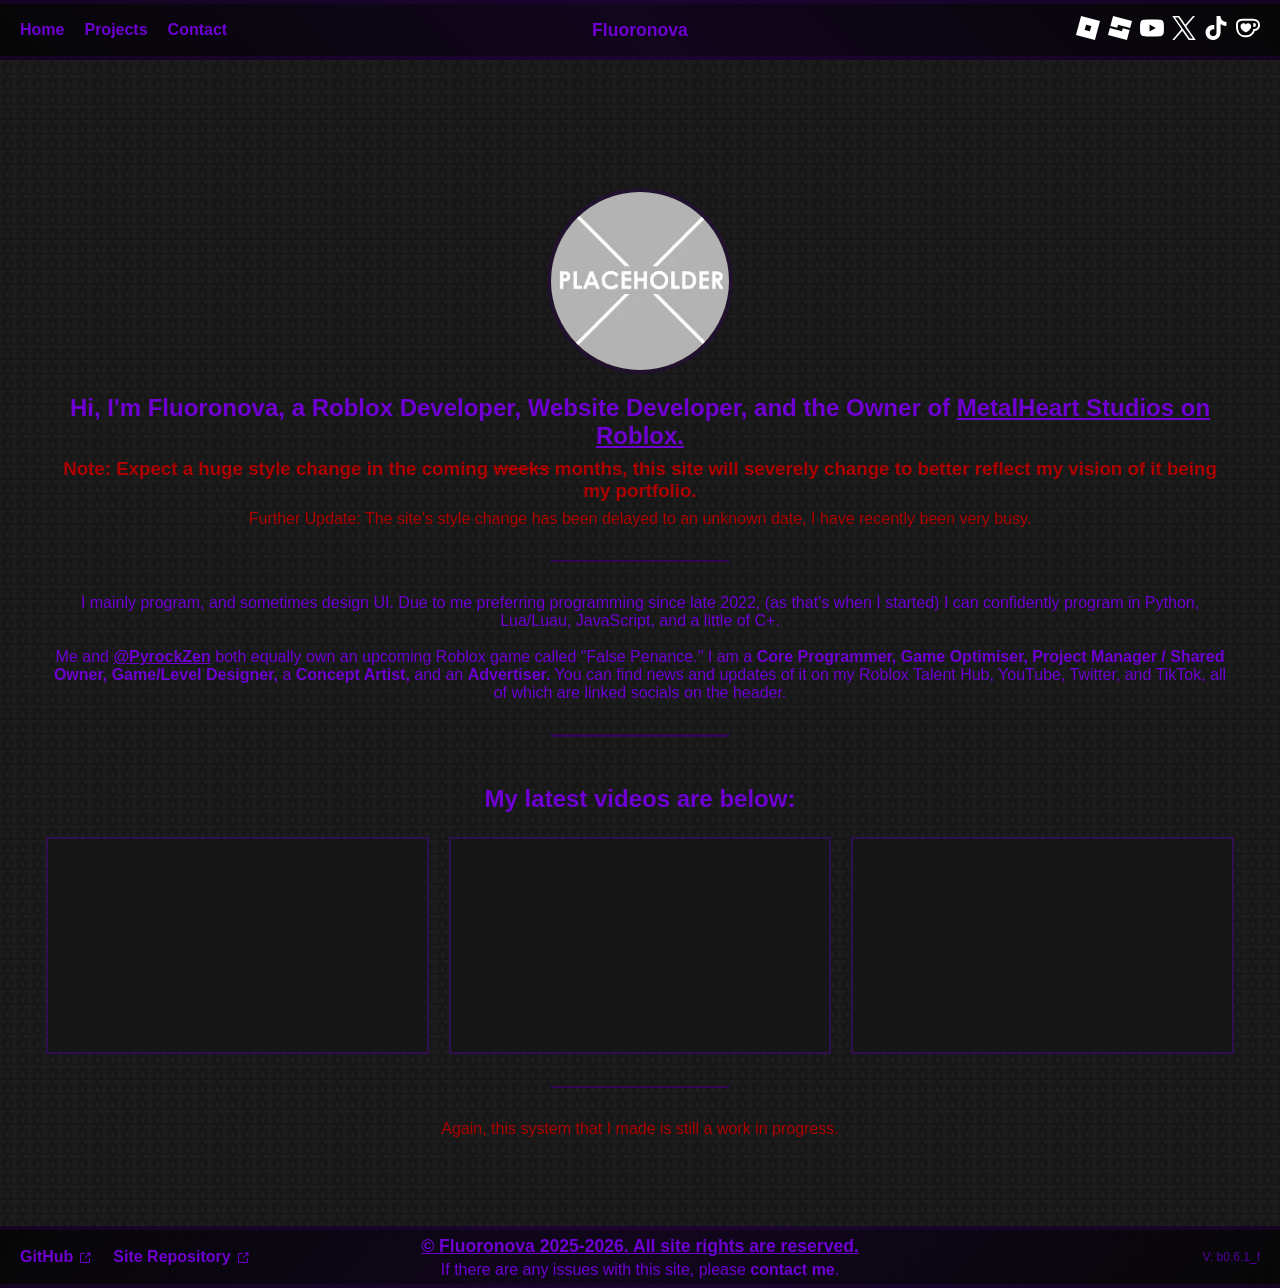
<file: index.html>
<!DOCTYPE html>
<html lang="en">
<head>
  <meta charset="UTF-8">
  <title>Home</title>
  <link rel="icon" href="/assets/images/favicon.ico" type="image/x-icon">
  <link rel="stylesheet" href="/assets/css/base.css">
  <link rel="stylesheet" href="/assets/css/home.css">
  <script src="/assets/js/base.js" defer></script>
  <script src="/assets/js/home.js" defer></script>
</head>
<body>

<div class="loading-screen">
  <h1>
    Loading<span class="dots"></span>
  </h1>
</div>


<header id="navbar"></header>

<main class="main-page">
  <div class="main-page-content">
    <img
      src="https://github.com/fluoronova.png" class="border-image" alt="Profile Picture"
      onerror="this.onerror=null; this.src='/assets/images/placeholder.webp'"
    />
    <h2>Hi, I'm Fluoronova, a Roblox Developer, Website Developer, and the Owner of <a href="https://www.roblox.com/communities/481070910/MetalHeart-Studios#!/about" target="_blank">MetalHeart Studios on Roblox.</a></h2>
    <h3 style="color: var(--warning-color);">Note: Expect a huge style change in the coming <s>weeks</s> months, this site will severely change to better reflect my vision of it being my portfolio.</h3>
    <p style="color: var(--warning-color)">Further Update: The site's style change has been delayed to an unknown date, I have recently been very busy.</p>

    <noscript style="color: var(--warning-color);"><br><i><strong>Many features of this site (such as image fallback, version display, and Youtube embeds) need JavaScript to function.</strong></i></noscript>
    <div class="page-divider"></div>
    <p>
      I mainly program, and sometimes design UI. 
      Due to me preferring programming since late 2022, (as that's when I started) I can confidently program in Python, Lua/Luau, JavaScript, and a little of C+. <br> <br>
      Me and <a href="https://www.roblox.com/users/4875997048/profile" target="_blank">@PyrockZen</a> both equally own an upcoming Roblox game called "False Penance."
      I am a <strong>Core Programmer, Game Optimiser, Project Manager / Shared Owner, Game/Level Designer,</strong> a <strong>Concept Artist,</strong> and an <strong>Advertiser.</strong>
      You can find news and updates of it on my Roblox Talent Hub, YouTube, Twitter, and TikTok, all of which are linked socials on the header.</p> <!-- (except Spotify, Spotify is there as it'll be a link to our game's OST in the future.) -->
    </p>
    <div class="page-divider"></div>
    <section class="latest-videos">
      <h2>My latest videos are below:</h2>
      <div class="video-grid" id="latestVideos"></div>
      <div class="page-divider"></div>
      <p class="video-note" style="color: var(--warning-color)">Again, this system that I made is still a work in progress.</p>
    </section>
  </div>
</main>

<footer id="footer"></footer>

</body>
</html>
</file>
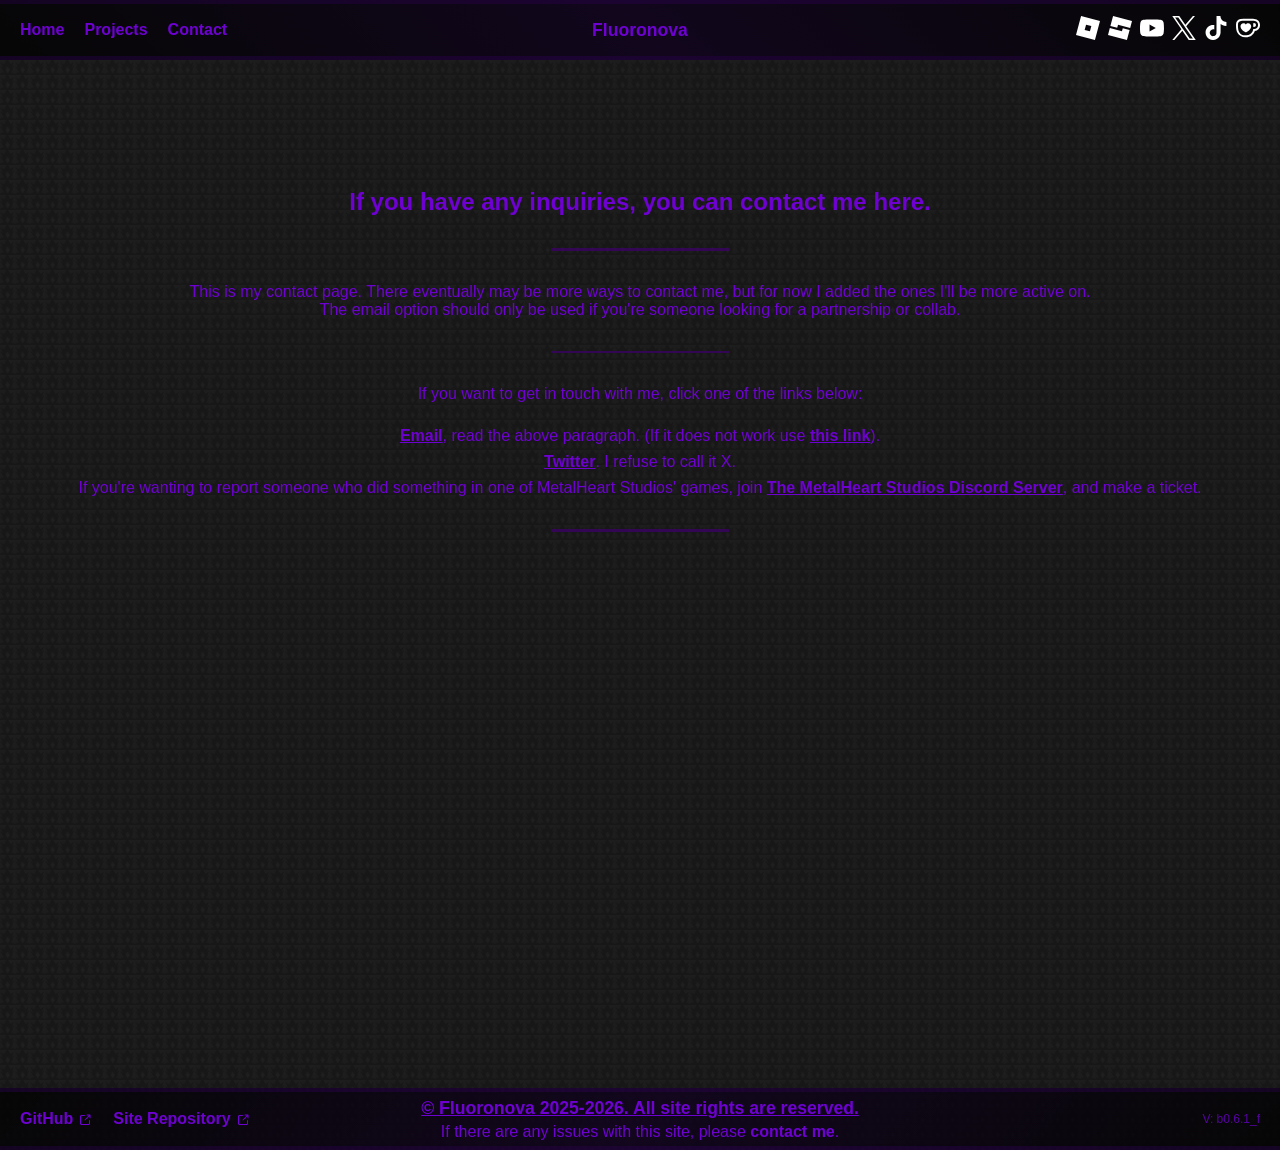
<file: contact/index.html>
<!DOCTYPE html>
<html lang="en">
<head>
  <meta charset="UTF-8">
  <title>Contact</title>
  <link rel="icon" href="/assets/images/favicon.ico" type="image/x-icon">
  <link rel="stylesheet" href="/assets/css/base.css">
  <link rel="stylesheet" href="/assets/css/contact.css">
  <script src="/assets/js/base.js" defer></script>
</head>
<body>

<div class="loading-screen">
  <h1>
    Loading<span class="dots"></span>
  </h1>
</div>

<header id="navbar"></header>

<main class="contact-page"> <!-- Will definitely be updated soon-->
  <div class="contact-card">
    <h2>If you have any inquiries, you can contact me here.</h2>
    <noscript style="color: var(--warning-color);"><br><i><strong>Many features of this site (such as image fallback, version display, and Youtube embeds) need JavaScript to function.</strong></i></noscript>
    <div class="page-divider"></div>
    <p>
      This is my contact page. There eventually may be more ways to contact me, but for now I added the ones I'll be more active on. <br>
      The email option should only be used if you're someone looking for a partnership or collab.
    </p>
    <div class="page-divider"></div>
    <p>If you want to get in touch with me, click one of the links below:</p>
    <ul class="contact-list">
      <li><a href="mailto:contact.fluoronova@gmail.com">Email</a>, read the above paragraph. (If it does not work use <a href="https://mail.google.com/mail/?view=cm&fs=1&to=contact.fluoronova@gmail.com&su=&body=" target="_blank">this link</a>).</li>
      <li><a href="https://x.com/Fluoronova" target="_blank">Twitter</a>. I refuse to call it X.</li>
      <li>If you're wanting to report someone who did something in one of MetalHeart Studios' games, join <a href="https://discord.gg/ReH4ceMWdU" target="_blank">The MetalHeart Studios Discord Server</a>, and make a ticket.</li>
    </ul>
    <div class="page-divider"></div>
  </div>
</main>

<footer id="footer"></footer>

</body>
</html>
</file>
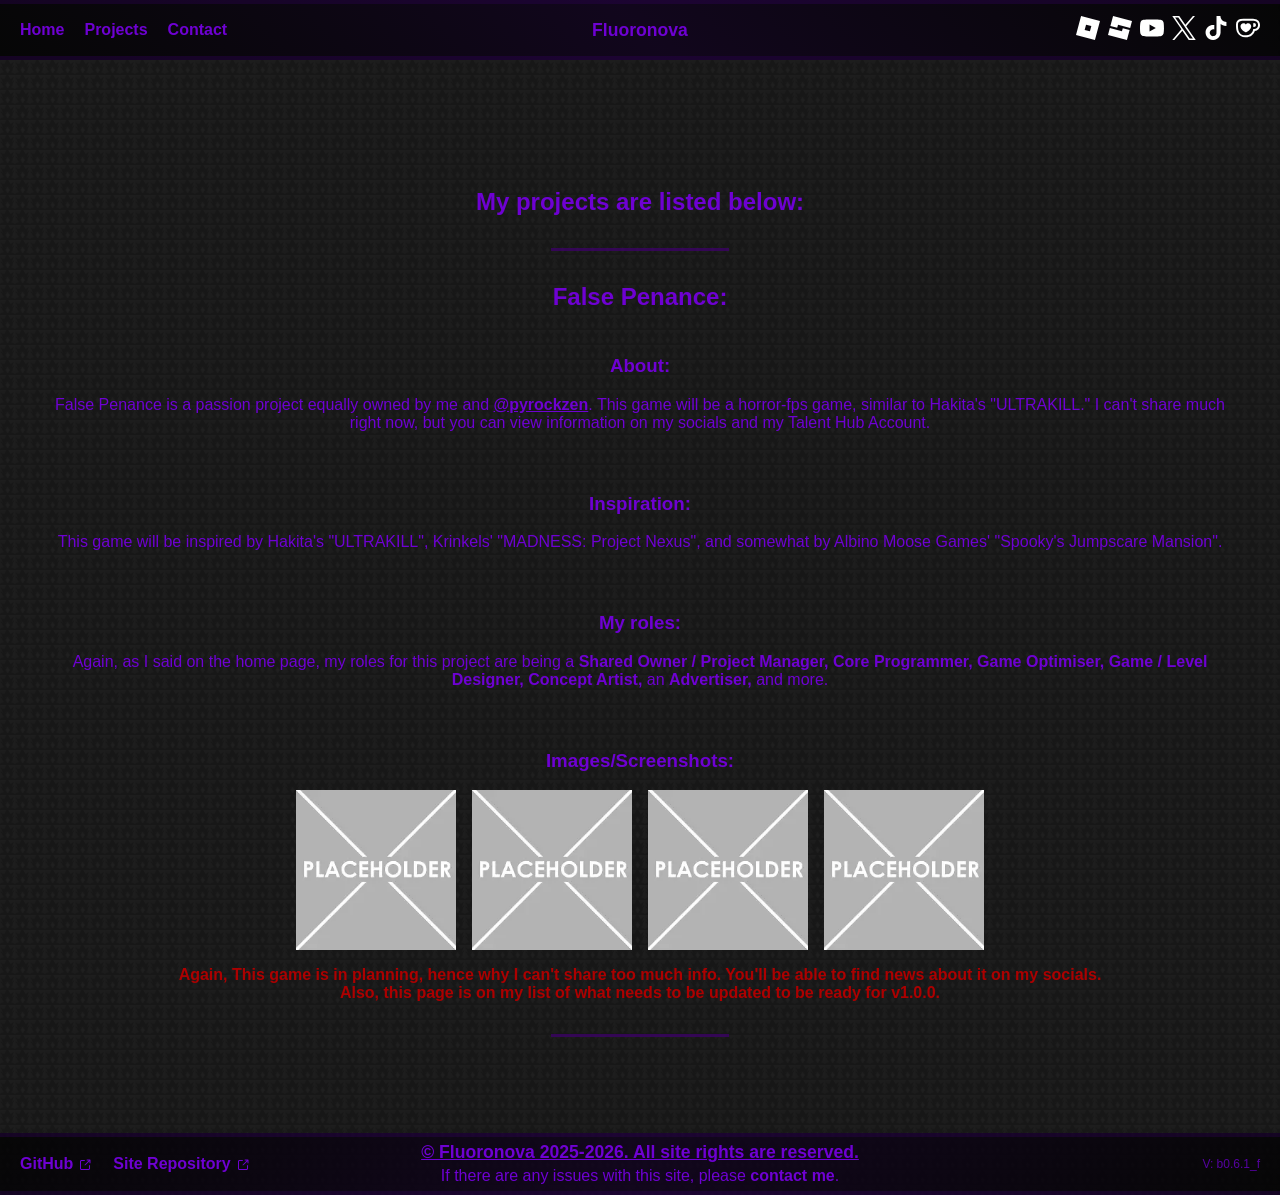
<file: projects/index.html>
<!DOCTYPE html>
<html lang="en">
<head>
  <meta charset="UTF-8">
  <title>Projects</title>
  <link rel="icon" href="/assets/images/favicon.ico" type="image/x-icon">
  <link rel="stylesheet" href="/assets/css/base.css">
  <link rel="stylesheet" href="/assets/css/projects.css">
  <script src="/assets/js/base.js" defer></script>
</head>
<body>

<div class="loading-screen">
  <h1>
    Loading<span class="dots"></span>
  </h1>
</div>

<header id="navbar"></header>

<main class="projects-page">
  <div class="projects-page-content">
    <h2>My projects are listed below:</h2>
    <noscript style="color: var(--warning-color);"><br><i><strong>Many features of this site (such as image fallback, version display, and Youtube embeds) need JavaScript to function.</strong></i></noscript>
    <div class="page-divider"></div>
    <h2>False Penance:</h2> <br>
    <h3>About:</h3>
    <p>
      False Penance is a passion project equally owned by me and <a href="https://www.roblox.com/users/4875997048/profile", target="_blank">@pyrockzen</a>.
      This game will be a horror-fps game, similar to Hakita's "ULTRAKILL." I can't share much right now, but you can view information on my socials and my Talent Hub Account. <br>
    </p><br>
    <h3>Inspiration:</h3>
    <p>
      This game will be inspired by Hakita's "ULTRAKILL", Krinkels' "MADNESS: Project Nexus", and somewhat by Albino Moose Games' "Spooky's Jumpscare Mansion".
    </p><br>
    <h3>My roles:</h3>
    <p>
      Again, as I said on the home page, my roles for this project are being a <strong>Shared Owner / Project Manager, Core Programmer, Game Optimiser, Game / Level Designer, Concept Artist,</strong> an <strong>Advertiser,</strong> and more.
    </p><br>
    
    <h3>Images/Screenshots:</h3>
    <div class="game-images">
      <img src="/assets/images/placeholder.webp" alt="placeholder" />
      <img src="/assets/images/placeholder.webp" alt="placeholder" />
      <img src="/assets/images/placeholder.webp" alt="placeholder" />
      <img src="/assets/images/placeholder.webp" alt="placeholder" />
    </div>
    <strong><p style="color: var(--warning-color);">Again, This game is in planning, hence why I can't share too much info. You'll be able to find news about it on my socials. <br> Also, this page is on my list of what needs to be updated to be ready for v1.0.0.</p></strong>
    <div class="page-divider"></div>
  </div>
</main>

<footer id="footer"></footer>

</body>
</html>
</file>
<file: assets/css/base.css>
:root { /* Why are you here */
  --text-color: #6e01d2;
  --warning-color: #AC0000;
}

html, body {
  height: 100%;
  margin: 0;
}

@keyframes drift {
  from {
    background-position: 0 0;
  }
  to {
    background-position: 1000px 1000px;
  }
}

body {
  background-color: #000;
  background-image: url('/assets/images/BackgroundLol.webp');
  background-repeat: repeat;
  background-size: auto 15px;
  animation: drift 20s linear infinite;
  color: var(--text-color);
  font-family: Arial, Helvetica, sans-serif;
}

header {
  position: sticky;
  top: 0;
  left: 0;
  width: 100%;
  background: linear-gradient(-135deg, rgba(0,0,0, 0.75), rgba(15, 0, 30, 0.75), rgba(0,0,0, 0.75));
  border: 0.25rem solid rgba(55, 0, 100, 0.3);
  border-left: none;
  border-right: none;
  backdrop-filter: blur(2px);
  display: flex;
  align-items: center;
  padding: 0.75rem 1.25rem;
  box-sizing: border-box;
  z-index: 1001;
}

header nav {
  display: flex;
  gap: 20px;
  flex: 1;
  padding-right: 0.5rem;
}

header nav a {
  color: var(--text-color);
  text-decoration: none;
  font-weight: bold;
  transition: opacity 0.25s ease, filter 0.25s ease;
}

header nav a:hover {
  opacity: 0.75;
  filter: brightness(0.25);
}

.social {
  display: flex;
  gap: 0.5rem;
  flex-wrap: wrap;
  justify-content: flex-end;
  align-items: center;
  flex: 1;
  padding-left: 0.5rem;
}

.social img {
  width: 1.5rem;
  height: 1.5rem;
  transition: transform .25s, filter .25s
}

.social img:hover {
  transform: scale(1.1);
  filter: brightness(0.98);
}

footer {
  top: 0;
  left: 0;
  width: 100%;
  background: linear-gradient(135deg, rgba(0,0,0, 0.75), rgba(15, 0, 30, 0.75), rgba(0,0,0, 0.75));
  border: 0.25rem solid rgba(55, 0, 100, 0.3);
  border-left: none;
  border-right: none;
  display: flex;
  align-items: center;
  padding: 0.25rem 1.25rem;
  box-sizing: border-box;
  z-index: 999;
}

footer .site-title h1 {
  padding: 0;
  margin: 0;
}

footer .site-title p {
  padding: 0;
  margin: 0;
}

footer nav {
  display: flex;
  gap: 20px;
  flex: 1;
  padding-right: 0.5rem;
}

footer a {
  color: var(--text-color);
  text-decoration: none;
  font-weight: bold;
  transition: opacity 0.25s ease, filter 0.25s ease;
}

footer a:hover {
  opacity: 0.75;
  filter: brightness(0.25);
}

footer a .external-site-icon {
    display: inline-block;
    width: 1em;
    height: 1em;
    margin-left: 0.25em;
    vertical-align: middle;
    background: currentColor;
    -webkit-mask: url("/assets/images/icons/externalLink.svg") center / contain no-repeat;
    mask: url("/assets/images/icons/externalLink.svg") center / contain no-repeat;
}

.site-title h1 {
  font-size: 1.1rem;
  font-weight: bold;
  color: var(--text-color);
  margin: 0;
  padding: 0;
  white-space: nowrap;
}

.border-image{
  border: 0.25rem solid rgba(55, 0, 100, 0.3);
  margin: 2rem auto;
  backdrop-filter: blur(2px);
  width: 15%;
  border-radius: 100%;
}

.site-title {
  display: flex;
  flex-direction: column;
  align-items: center;
  justify-content: center;
  gap: 0.25rem;
  flex-shrink: 0;
}

.site-title h1 {
  font-size: 1.1rem;
  font-weight: bold;
  color: var(--text-color);
  margin: 0;
  padding: 0;
  white-space: nowrap;
}

.version-label {
  display: block;
  text-align: center;
  font-size: 0.75rem;
  color: var(--text-color);
  opacity: 0.75;
  padding: 0;
  margin: 0;
}

.commit-label {
  display: block;
  text-align: center;
  font-size: 0.75rem;
  color: var(--text-color);
  opacity: 0.75;
  padding: 0;
  margin: 0;
}

.page-divider{
  background-color: rgba(60, 0, 105, 0.75); 
  width: 15%; 
  height: 2.5px; 
  margin: 2rem auto
}

.loading-screen {
  position: fixed;
  z-index: 1000;
  width: 100%;
  height: 100vh;
  background: linear-gradient(135deg, rgb(0,0,0), rgb(21, 0, 34));
  display: flex;
  align-items: center;
  justify-content: center;
  opacity: 1;
  transition: opacity ease 0.5s;
}



.dots::after {
  content: "";
  animation: dots 1s steps(3, end) infinite;
}

@keyframes dots {
  0%   { content: ""; }
  33%  { content: "."; }
  66%  { content: ".."; }
  100% { content: "..."; }
}
</file>
<file: assets/css/home.css>
.main-page {
  min-height: 100vh;
  display: flex;
  align-items: flex-start;
  justify-content: center;
  padding: 6rem 1rem 2rem;
}

.main-page-content {
  max-width: 1200px;
  width: 100%;
  padding: 2rem;
  text-align: center;
}

.main-page-content h2 {
  margin: 0 0 0.5rem;
}

.main-page-content h3 {
  margin: 0 0 0.5rem;
}

.main-page-content img {
  margin: 0 0 1rem;
}

.main-page-content p {
  margin: 0 0 1.5rem;
}

.main-page-content a {
  color: var(--text-color);
  text-decoration: underline;
  font-weight: bold;
  transition: opacity 0.3s ease, filter 0.3s ease;
}

.main-page-content a:hover {
  opacity: 0.75;
  filter: brightness(0.25);
}

.latest-videos {
  margin-top: 3rem;
}

.latest-videos h2 {
  margin-bottom: 1.5rem;
}

.video-grid {
  display: grid;
  grid-template-columns: repeat(auto-fit, minmax(320px, 1fr));
  gap: 1.5rem;
  width: 100%;
  max-width: 1500px;
  margin: 0 auto;
  justify-items: center;
}

.video-card {
  width: 100%;
  max-width: 420px;
  background: rgba(20, 20, 20, 0.6);
  border: 2px solid rgba(120, 0, 255, 0.25);
  overflow: hidden;
  backdrop-filter: blur(6px);
}

.video-card iframe {
  width: 100%;
  aspect-ratio: 16 / 9;
  border: none;
  display: block;
}
</file>
<file: assets/css/contact.css>
.contact-page {
  min-height: 100vh;
  display: flex;
  align-items: flex-start;
  justify-content: center;
  padding: 6rem 1rem 2rem;
}

.contact-card {
  max-width: 1200px;
  width: 100%;
  /* background-color: rgba(60, 0, 105, 0.3); */
  /* backdrop-filter: blur(2px); */
  /* border: 0.25rem solid rgba(55 0, 100, 0.3); */
  padding: 2rem;
  /* border-radius: 15px; */
  text-align: center;
}

.contact-card h2 {
  margin: 0 0 0.5rem;
}

.contact-card p {
  margin: 0 0 1.5rem;
}

.contact-list {
  list-style: none;
  padding: 0;
  margin: 0;
}

.contact-list li {
  margin: 0.5rem 0;
}

.contact-list a {
  color: var(--text-color);
  text-decoration: underline;
  font-weight: bold;
  transition: opacity 0.3s ease, filter 0.3s ease;
}

.contact-list a:hover {
  opacity: 0.75;
  filter: brightness(0.25);
}
</file>
<file: assets/css/projects.css>
.projects-page {
  min-height: 100vh;
  display: flex;
  align-items: flex-start;
  justify-content: center;
  padding: 6rem 1rem 2rem;
}

.projects-page-content {
  max-width: 1200px;
  width: 100%;
  padding: 2rem;
  text-align: center;
}

.projects-page-content h2 {
  margin: 0 0 0.5rem;
}

.projects-page-content img {
  margin: 0 0 1rem;
}

.projects-page-content p {
  margin: 0 0 1.5rem;
}

.projects-page-content a {
    color: var(--text-color);
  text-decoration: underline;
  font-weight: bold;
  transition: opacity 0.3s ease, filter 0.3s ease;
}

.projects-page-content a:hover {
  opacity: 0.75;
  filter: brightness(0.25);
}

.game-images {
  display: flex;
  flex-wrap: wrap;
  gap: 1rem;
  justify-content: center;
}

.game-images img {
  width: 160px;
  height: auto;
  transition: transform 0.25s ease;
}

.game-images img:hover {
  transform: scale(1.1);
}
</file>
